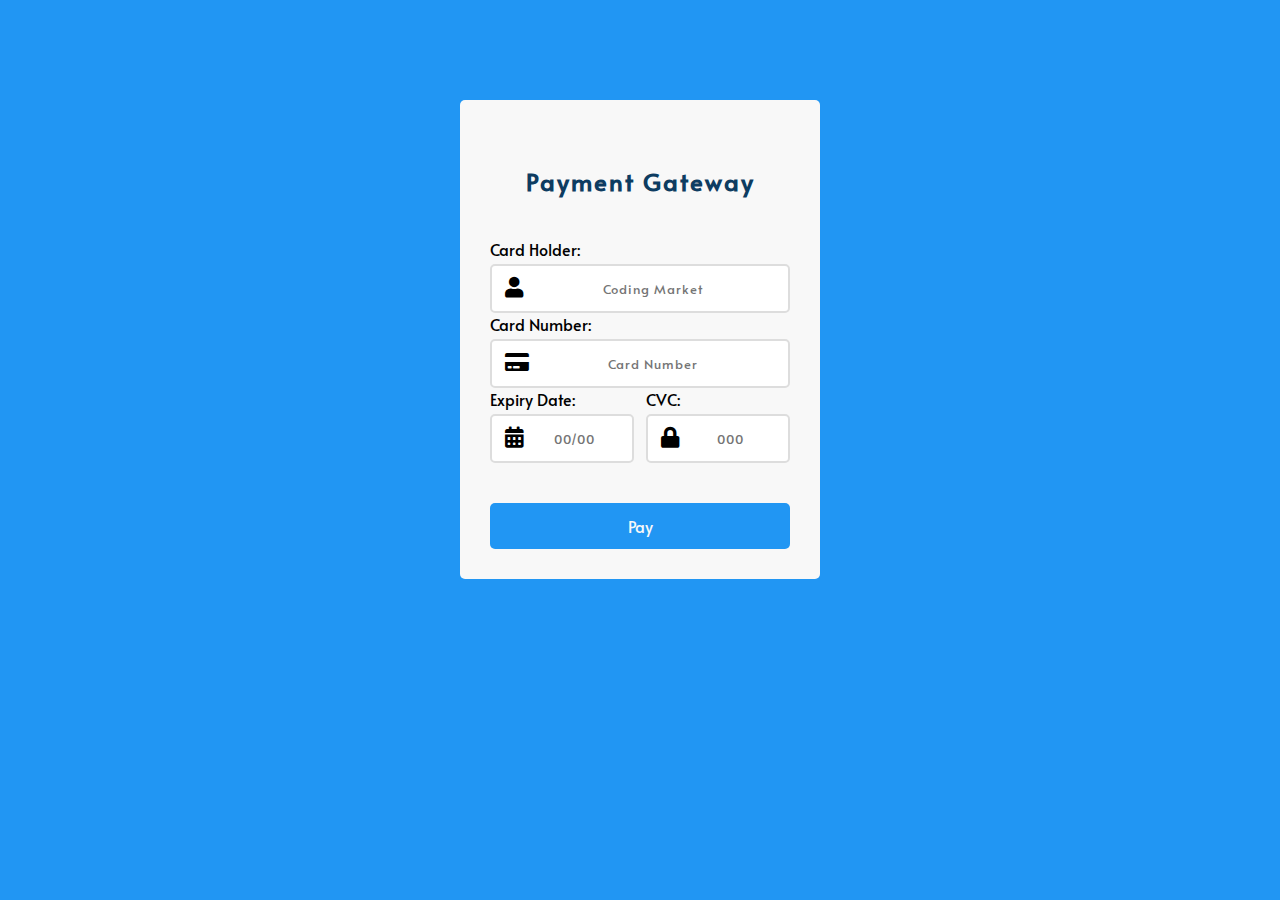
<file: Payment Checkout Form/index.html>
<!DOCTYPE html>
<html lang="en" dir="ltr">
  <head>
    <meta charset="utf-8">
    <title>Payment Checout Form</title>
    <link rel="stylesheet" href="styles.css">
    <link rel="stylesheet" href="https://use.fontawesome.com/releases/v5.4.2/css/all.css">
  </head>
  <body>
    <div class="wrapper">
      <div class="Payment">
        <div class="Payment-logo">
          
        </div>

        <h2>Payment Gateway</h2>
        <div class="form">
          <div class="card icon-relative">
            <label class = "label"> Card Holder:</label>
              <input type="text" class="input" name="Card Holder" placeholder="Coding Market">
              <i class="fas fa-user"></i>
          </div>

          <div class="card icon-relative">
            <label class = "label"> Card Number:</label>
              <input type="text" class="input" name="Card Number" placeholder="Card Number">
              <i class="fas fa-credit-card"></i>
          </div>

          <div class="card-grp icon-relative">
            <div class="card-items">
              <label class = "label"> Expiry Date:</label>
                <input type="text" class="input" name="Expiry Date" placeholder="00/00">
                <i class="fas fa-calendar-alt"></i>
            </div>

            <div class="card-items icon-relative">
              <label class = "label"> CVC:</label>
                <input type="text" class="input" name="CVC" placeholder="000">
                <i class="fas fa-lock"></i>
            </div>
          </div>
          <div class="btn">
              Pay

          </div>

        </div>
      </div>

    </div>
  </body>
</html>
</file>
<file: Payment Checkout Form/styles.css>
@import url('https://fonts.googleapis.com/css2?family=Alata&family=Modern+Antiqua&display=swap');

*{
  margin: 0;
  padding: 0;
  box-sizing: border-box;
  font-family: 'Alata', sans-serif;
}

body{
  background-color: #2196f3;
  margin: 0 10px;
}

.Payment{
  background: #f8f8f8;
  max-width: 360px;
  margin: 100px auto;
  padding: 30px;
  padding-top: 65px;
  border-radius: 5px;
  position: relative;
}

.Payment h2{
  text-align: center;
  letter-spacing: 2px;
  margin-bottom: 40px;
  color: #0d3c61;
}

.form .label{
  display: block;
  margin-bottom: 4px;
}

.input{
  padding: 13px 0px 13px 25px;
  width: 100%;
  text-align: center;
  letter-spacing: 1px;
  word-wrap: 3px;
  outline: None;
  border: 2px solid #dddddd;
  border-radius: 5px;
  color: #555555;
}

 .card-grp{
  display: flex;
  justify-content: space-between;
}

.card-items{
  width: 48%;
}

.space{
  margin-bottom: 20px;
}

.icon-relative{
  position: relative;
}

.fas{
  position: absolute;
  left: 15px;
  bottom: 15px;
  font-size: 21px;
}

.btn{
  margin-top: 40px;
  background: #2196f3;
  padding: 12px;
  text-align: center;
  color: #f8f8f8;
  border-radius: 5px;
}
</file>
